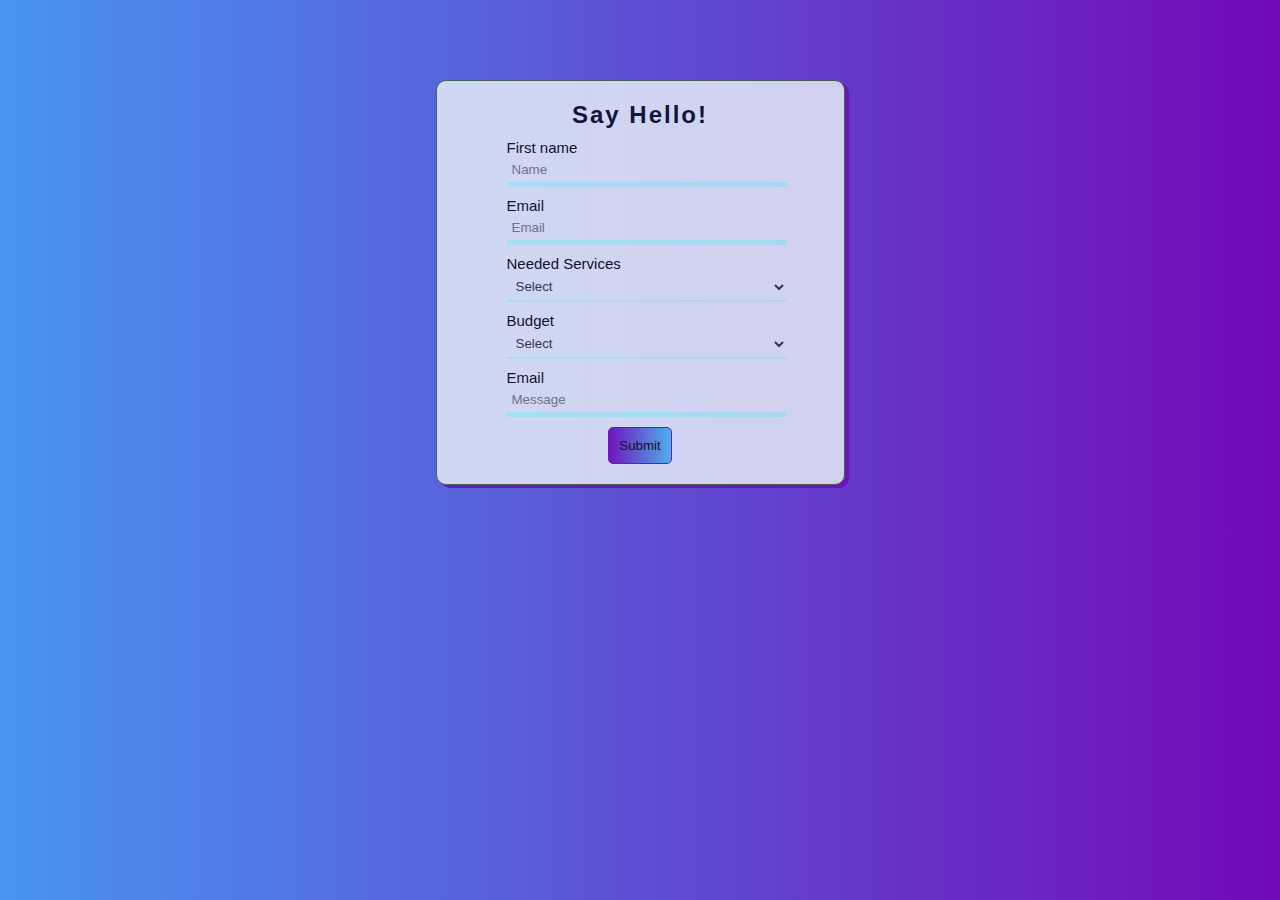
<file: form2/index.html>
<!DOCTYPE html>
<html lang="en">
<head>
    <meta charset="UTF-8">
    <meta http-equiv="X-UA-Compatible" content="IE=edge">
    <meta name="viewport" content="width=device-width, initial-scale=1.0">
    <title>Document</title>
    <link rel="stylesheet" href="style.css">
    <link rel="stylesheet" href="http://code.ionicframework.com/ionicons/2.0.1/css/ionicons.min.css">
</head>
<body>
    <div class="container">
      <!-- <i class="ion-social-twitter"></i> -->
        <form class="form" action="index2.html" method="POST" target="_blank">
          <div id="header">  <h2>Say Hello!</h2></div>

          <div class="form-control">
<div class="input"><label for="fname">First name</label>
  <input type="text" id="fname" class="fname" placeholder="Name" onkeyup=" namePerson()" >
  <span id="nameerror"></span></div>
<div class="input"><label for="email">Email</label>
  <input type="text" id="email" class="email" placeholder="Email" onkeyup="emailPerson()"><span id="emailerror"></div>

<div class="input"><label for="service">Needed Services</label>
  <select name="service" id="service" onmouseover="myservice()">
    <option value="">Select</option>
    <option value="saab">Saab</option>
    <option value="opel">Opel</option>
    <option value="audi">Audi</option>
  </select><span id="serviceerror"></span></div>

  <div class="input">
    <label for="budget">Budget</label>
  <select name="budget" id="budget" onmouseover="mybudget()">
    <option value=""> Select</option>
    <option value="saab">Saab</option>
    <option value="opel">Opel</option>
    <option value="audi">Audi</option></select><span id="budgeterror"></span>
  </div>
  <div class="input"><label for="msg">Email</label>
    <input type="text" id="msg" class="msg" placeholder="Message" onkeyup="mesPerson()"><span id="messageerror"></span></div>
 
  </div>
  <div class="btn"><button type="submit" class="btns" value="Submit" onclick=" return validate()" >Submit</button>
    </div><span id="allerror"></span>
 </form>
</div>
<script src="app1.js"></script>
</body>
</html>
</file>
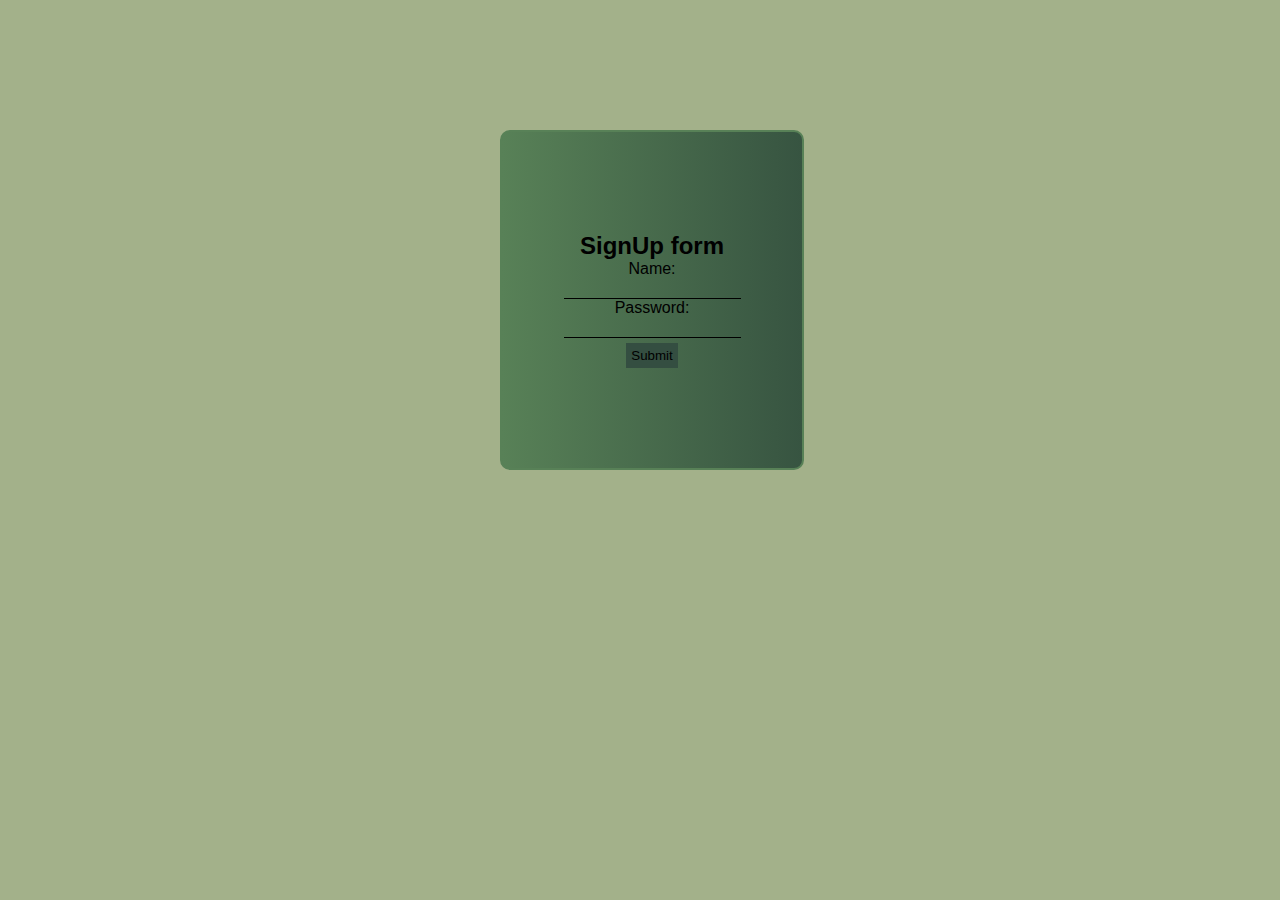
<file: form2/index2.html>
<!DOCTYPE html>
<html lang="en">
<head>
    <meta charset="UTF-8">
    <meta http-equiv="X-UA-Compatible" content="IE=edge">
    <meta name="viewport" content="width=device-width, initial-scale=1.0">
    <title>Document</title>
    <link rel="stylesheet" href="style1.css">
</head>
<body>
    <div class="container">
        <form class="form2">
    <h2 >SignUp form</h2>
    <div class="formc">
    <label>Name:</label><input type="text" id="demo">
    <label>
    Password:</label><input type="text" id="demo1">
    <button type="submit" onclick="another()" class="btn">Submit</button></div></form></div>
<script src="app1.js"></script>
</body>
</html>
</file>
<file: form2/style.css>
*{
    margin: 0;
    padding: 0;
    font-family:'Trebuchet MS', 'Lucida Sans Unicode', 'Lucida Grande', 'Lucida Sans', Arial, sans-serif;
    box-sizing: border-box;

}

body{
    background-image: linear-gradient(to right,#4895EF,#7209B7);
text-align: center;
justify-content: center;
display: flex;


}
#header{
    text-align: center;
    color:#000814 ;
margin: 10px;
letter-spacing: 2px;
}



.container{
    border: 1px solid #3F6634;
    border-radius: 10px;
    margin: 80px 300px 50px 300px;
    background-color: #EDF6F9;
    box-shadow: 4px 3px #7209B7;
    padding: 10px;
    opacity: 0.8;

}
.form-control{
    
padding-left: 60px;
padding-right: 140px;
text-align: start;



}

.input{
    margin-top: 10px;

}
.input label{
    font-size: 15px;
    color: #000000;
    
}
.input input{
    display: block;
/* padding: 5px 10px 5px 10px; */
width: 150%;
padding: 5px;

border: none;
outline: none;
background: transparent;
color: #2B2D42;

border-bottom:5px solid #BAFFFA ;


}
.input select{
    display: block;
    /* padding: 5px 90px 5px 10px; */
    padding: 5px;

    width: 150%;
    border: none;
    outline: none;
background: transparent;
border-bottom:2px solid #BAFFFA;
color: #2B2D42;

}
.input .select{
    text-align: center;
}

.btns{
    justify-content: center;
    padding:10px;
    border: none;
    outline: none;
    background-image: linear-gradient(to right,#7209B7,#4CC9F0);

    border: 1px solid #7209B7 ;
    border-radius: 5px;
    margin: 10px;
}
.input span{
    font-size: 11px;
    color: #EF233C;
    align-items: center;
}
.form span{
    font-size: 11px;
    color: #EF233C;
}


.input span i{
    color:#3A5A40;
}
.form span i{
    color: #3A5A40;

}
@media screen and (max-width:600px){
    .container{
        margin: 40px;

    }
   
  

    
}
</file>
<file: form2/style1.css>
*{
    margin: 0;
    padding: 0;
    box-sizing: border-box;
    font-family: 'Trebuchet MS', 'Lucida Sans Unicode', 'Lucida Grande', 'Lucida Sans', Arial, sans-serif;
}
body{
    background-color: #A3B18A;
}
.container{
    display: flex;
    border: 2px solid #588157;
    border-radius: 10px;
    background-image: linear-gradient(to right,#588157,#375441);
    width: 200px;
    text-align: center;
    justify-content: center;
    margin: 130px 0 10px 500px;
    padding: 100px 150px 100px 150px;
}
h2{
    text-align: center;
}
input{
    margin-top: 5px;
    border: none;
    outline: none;

    border-bottom:1px solid #000000;
    background: transparent;

    
}
.formc input,button{
margin-top: 5px;
}
.formc label{
text-align: right;}

.btn{
    background-color: #344E41;
    border: none;
    outline: none;
    padding: 5px;
}
@media screen and (max-width:400px){
 
 .container{
    margin: 40px;
    margin-top: 60px;
    margin-bottom: 40px;
 }
}
</file>
